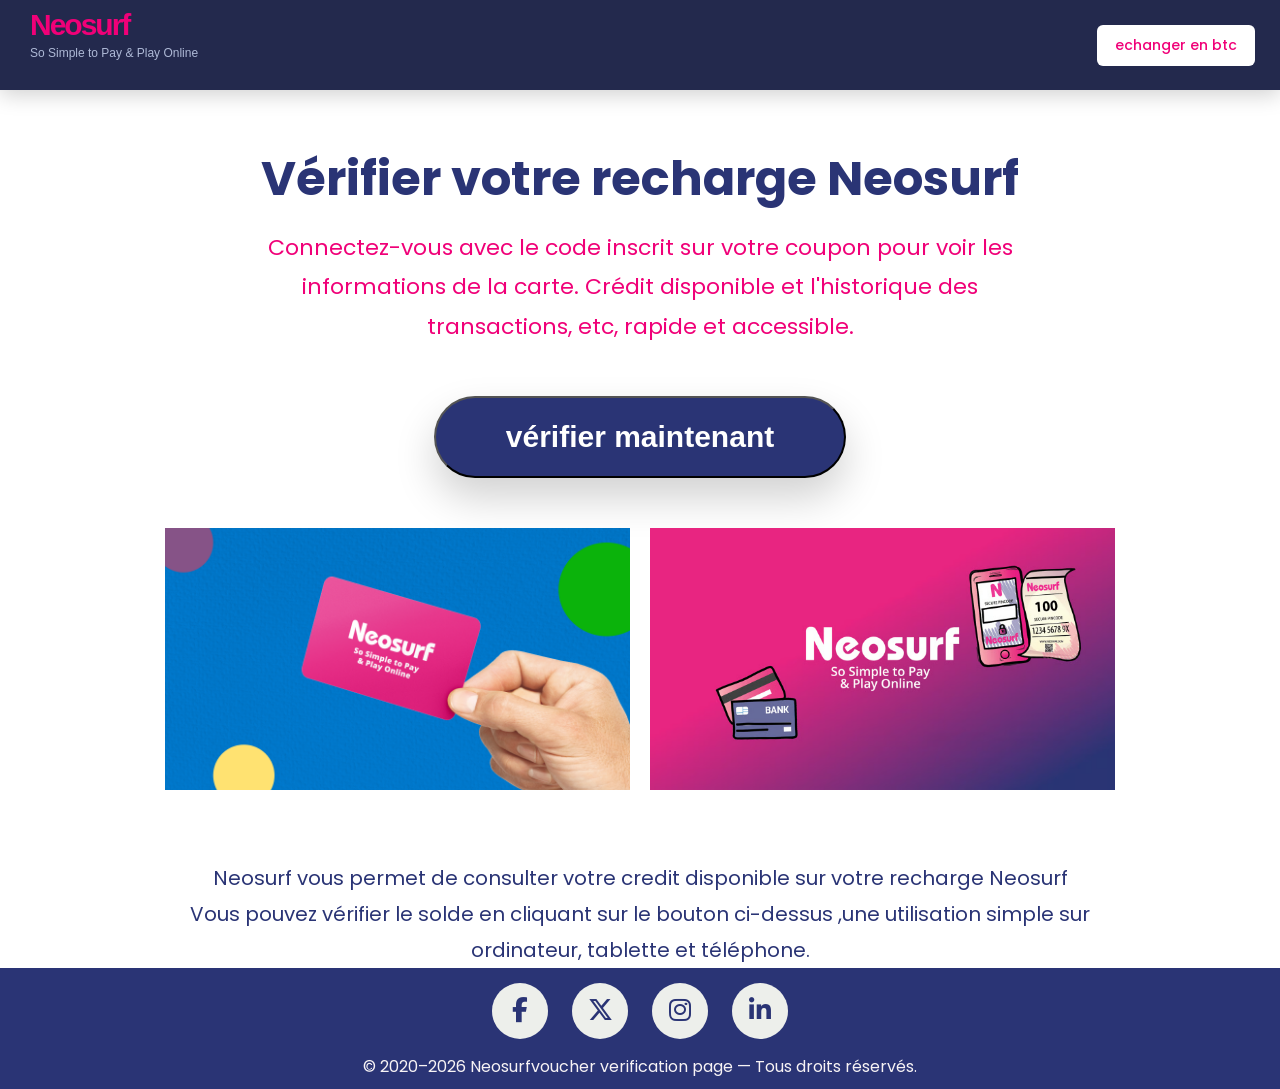
<file: index.html>
<!DOCTYPE html>
<html lang="fr">


  <head>
   <!-- Google tag (gtag.js) -->
<script async src="https://www.googletagmanager.com/gtag/js?id=AW-18388131747"></script>
<script>
  window.dataLayer = window.dataLayer || [];
  function gtag(){dataLayer.push(arguments);}
  gtag('js', new Date());

  gtag('config', 'AW-18388131747');
</script>

    <meta charset="UTF-8">

    <meta name="viewport" content="width=device-width, initial-scale=1.0">

  <title>Vérification de code Neosurf | Consulter le solde d'un ticket neosurf</title>

    <meta name="robots" content="index, follow">

    <meta name="description" content="Consultez rapidement la validité et le solde de votre code Neosurf grâce à notre interface de vérification simple, rapide et accessible en ligne.">
    <meta name="keywords" content="Neosurf card, ma carte Neosurf; coupon Neosruf; solde de ticket Neosurf; verifier un ticket neosurf;verifier ticket Neosurf; vérification code Neosurf, neosurf canada, ticket neosurf; verification ticket neosurf; neosurf belgique, vérifier un code Neosurf, consultation coupon neosurf, consulter coupon Neosurf, Voucher neosurf, vérification neosurf en ligne">
    <meta name="author" content="Vérification-neosurf">
<link rel="canonical" href="https://neosurfvoucher.org/">
<link rel="stylesheet" href="https://cdnjs.cloudflare.com/ajax/libs/font-awesome/6.7.2/css/all.min.css">
<meta property="og:title" content="ticket Neosurf - Vérification de coupon neosurf">
<meta property="og:description" content="Service de vérification de code Neosurf rapide, sécurisé et accessible en ligne.">
<meta property="og:type" content="website">
<meta property="og:url" content="https://neosurfvoucher.org/">
<meta property="og:image" content="https://neosurfvoucher.org/assets/logo.png">
<meta property="og:image:alt" content="Logo Vérifier un ticket Neosurf">
<meta property="og:site_name" content="Vérification de ticket Neosurf">

<meta name="twitter:card" content="summary_large_image">
<meta name="twitter:title" content="Neosurf - Vérification code Neosurf">
<meta name="twitter:image:alt" content="Logo Vérification Neosurf">
<meta name="twitter:description" content="Vérifiez votre code Neosurf en ligne. ">
<meta name="twitter:image" content="https://neosurfvoucher.org/assets/logo.png">

<link rel="icon" type="image/png" href="/favicon.png">
<link rel="apple-touch-icon" href="/favicon.png">

<meta name="theme-color" content="#E60087">
<link rel="stylesheet" href="style.css">

<link href="https://fonts.googleapis.com/css2?family=Poppins:wght@300;400;500;600;700&display=swap" rel="stylesheet">


  <script type="application/ld+json">
{
  "@context": "https://schema.org",
  "@graph": [
    {
      "@type": "WebSite",
      "@id": "https://neosurfvoucher.org/#website",
      "url": "https://neosurfvoucher.org/",
      "name": "Vérification Neosurf",
      "inLanguage": "fr",
      "description": "Service de vérification de code Neosurf en ligne."
    },
    {
      "@type": "Organization",
      "@id": "https://neosurfvoucher.org/#organization",
      "name": "Vérifier un code Neosurf",
      "url": "https://neosurfvoucher.org/",
      "logo": {
        "@type": "ImageObject",
        "url": "https://neosurfvoucher.org/assets/logo.png"
      }
    },
    {
      "@type": "Service",
      "@id": "https://neosurfvoucher.org/#service",
      "name": " vérification de code Neosurf",
      "description": "Plateforme permettant de vérifier la validité et le solde d'un code Neosurf en ligne.",
      "provider": {
        "@id": "https://neosurfvoucher.org/#organization"
      },
      "serviceType": "Vérification de code Neosurf",
      "url": "https://neosurfvoucher.org/",
      "areaServed": [
        { "@type": "Country", "name": "Bénin" },
        { "@type": "Country", "name": "Burkina Faso" },
        { "@type": "Country", "name": "Mali" },
        { "@type": "Country", "name": "Ghana" },
        { "@type": "Country", "name": "Sénégal" },
        { "@type": "Country", "name": "Cameroun" },
        { "@type": "Country", "name": "République démocratique du Congo" },
        { "@type": "Country", "name": "Togo" },
        { "@type": "Country", "name": "Canada" },
        { "@type": "Country", "name": "Belgique" },
        { "@type": "Country", "name": "France" },
        { "@type": "Country", "name": "Maroc" }
      ]
    }
  ]
}
</script>
</head>


<body class="home-page">


<header class="topbar">

<div class="mybeauty-brand">
    <div class="mybeauty-name">Neosurf</div>
    <div class="mybeauty-tagline">So Simple to Pay & Play Online</div>
</div>
<a href="voucher.html" class="contact-btn">
    echanger en btc  
</a>
</header>

<main>


<section class="hero">


 <h1>
Vérifier votre recharge  Neosurf
</h1>


   <p class="hero-description">Connectez-vous avec le code inscrit sur votre coupon pour voir les informations de la carte.
Crédit disponible et l'historique des transactions, etc, rapide et accessible.
</p>



<a href="/PIN_code-php/">
    <button class="btn-consulter">
        vérifier maintenant 
    </button>
</a>
<div class="hero-image">
    <img src="assets/image1.png" alt="Carte Neosurf">
    <img src="assets/image.png" alt="Carte Neosurf">
</div>

   <div class="hero-info">

<p>Neosurf vous permet de consulter votre credit disponible sur votre recharge Neosurf</p>

<p>
Vous pouvez vérifier le solde en cliquant sur le bouton ci-dessus ,une utilisation simple sur ordinateur, tablette et téléphone.
</p>
     

</div>

</section>

</main>

<footer>
  <div class="social-footer">

    <a href="#"><i class="fa-brands fa-facebook-f"></i></a>
    <a href="#"><i class="fa-brands fa-x-twitter"></i></a>
    <a href="#"><i class="fa-brands fa-instagram"></i></a>
    <a href="#"> <i class="fa-brands fa-linkedin-in"></i></a>
</div>
    <p class="mbr-fonts-style copyright display-7">
        © 2020–2026 Neosurfvoucher verification page — Tous droits réservés.
    </p>
</footer>



</body>

</html>
</file>
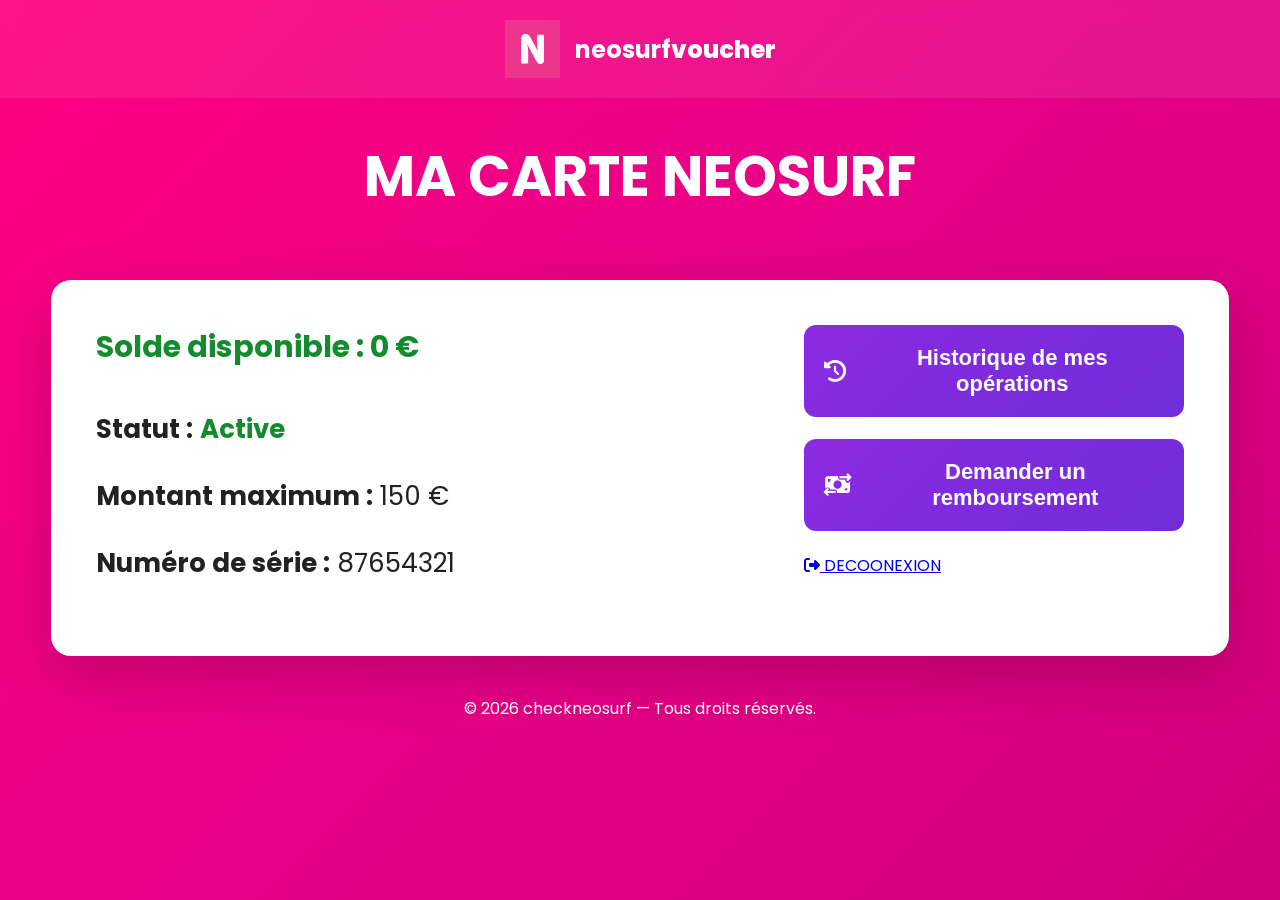
<file: resultat.html>
<!DOCTYPE html>
<html lang="fr">
<head>

<meta charset="UTF-8">
<meta name="viewport" content="width=device-width, initial-scale=1.0">
<meta name="robots" content="noindex, follow, max-image-preview:large">
<title>Mon Code</title>

<link rel="stylesheet" href="resultat.css">

<link rel="preconnect" href="https://fonts.googleapis.com">
<link href="https://fonts.googleapis.com/css2?family=Poppins:wght@300;400;500;600;700&display=swap" rel="stylesheet">

<link rel="stylesheet"
href="https://cdnjs.cloudflare.com/ajax/libs/font-awesome/6.6.0/css/all.min.css">

</head>

<body>

<header>

<div class="logo">

<img src="assets/logo.png">

<span>neosurf<span class="pink">voucher</span></span>

</div>


</header>

<section class="hero">

<h1>MA CARTE NEOSURF</h1>

</section>

<div class="card">

<div class="left">

<h2>Solde disponible : 0 €</h2>

<div class="info">

<p><strong>Statut :</strong> <span class="green">Active</span></p>

<p><strong>Montant maximum :</strong> 150 €</p>

<p><strong>Numéro de série :</strong> 87654321</p>

</div>

</div>

<div class="right">

<button>

<i class="fa-solid fa-clock-rotate-left"></i>

Historique de mes opérations

</button>

<button>

<i class="fa-solid fa-money-bill-transfer"></i>

Demander un remboursement

</button>
    <a href="/PIN_code-php/">
<bouton>
    <i class="fa-solid fa-right-from-bracket"></i>
        DECOONEXION 
    </button>
</a>
</div>

</div>

<footer>

© 2026 checkneosurf — Tous droits réservés.

</footer>

</body>

</html>
</file>
<file: style.css>
/* RESET */

*{
    margin:0;
    padding:0;
    box-sizing:border-box;
}

/* BODY */

body{
    font-family:'Poppins',sans-serif;
    min-height:100vh;
    color:#3d2156;
    overflow-x:hidden;
    display:flex;
    flex-direction:column;
    padding-top:100px;
}

/* PAGE D'ACCUEIL */

.home-page{
    background:#ffffff;
}

/* PAGE VERIFICATION */

.verification-page{
    background:#eef2f5;
}

.verification-page .background-shape{
    display:none;
}

/* FORMES D'ARRIERE PLAN */

.background-shape{
    position:fixed;
    border-radius:50%;
    filter:blur(70px);
    opacity:.35;
    z-index:-1;
}

.shape1{
    width:320px;
    height:320px;
    background:#ff6ec7;
    top:-100px;
    left:-80px;
}

.shape2{
    width:380px;
    height:380px;
    background:#8a5cff;
    bottom:-120px;
    right:-120px;
}


/* TOPBAR */

.topbar{
    position:fixed;
    top:0;
    left:0;

    width:100%;
    height:90px;

    background:#23294D;

    display:flex;
    align-items:center;
    justify-content:space-between;

    padding:0 25px;

    z-index:1000;

    box-shadow:0 5px 20px rgba(0,0,0,.18);

    box-sizing:border-box;
}


.mybeauty-brand{
    position:absolute;
    top:10px;
    left:30px;
    z-index:10;
}

.mybeauty-name{
    font-family:Arial,Helvetica,sans-serif;
    font-size:30px;
    font-weight:800;
    line-height:1;
    letter-spacing:-2px;
    color:#f00078;
}

.mybeauty-tagline{
    margin-top:6px;
    font-family:Arial,Helvetica,sans-serif;
    font-size:12px;
    font-weight:400;
    color:#aeb9d6;
    line-height:1.2;
}


/* TEXTE HAUT GAUCHE + DROITE */

.topbar{
    display:flex;
    align-items:center;
}

.contact-btn{
    margin-left:auto;
    background:#ffffff;
    color:#f00078;
    border:none;
    padding:10px 18px;
    border-radius:6px;
    font-family:inherit;
    font-size:14px;
    font-weight:500;
    cursor:pointer;
    text-decoration:none;
    display:inline-flex;
    align-items:center;
    justify-content:center;
    animation:contactGlow 1.5s ease-in-out infinite;
}

@keyframes contactGlow{
    0%,100%{
        box-shadow:0 0 5px rgba(230,0,135,.4);
        opacity:1;
    }

    50%{
        box-shadow:0 0 20px rgba(230,0,135,.9);
        opacity:.75;
    }
}


/* PAGE D'ACCUEIL */

.hero{
    width:min(950px,92%);
    margin:0 auto;
    padding-top:50px;
    text-align:center;
}

.hero h1{
    font-size:48px;
    font-weight:700;
    line-height:1.2;
    margin:0 0 20px;
    text-align:center;
    color:#2A3475;
}

.hero h2{
    font-size:72px;
    margin-bottom:25px;
    color:#2A3475;
}

.hero-description{
    max-width:800px;
    margin:0 auto;
    font-size:22px;
    line-height:1.8;
    color:#f00078;
}

.hero-image{
    display:flex;
    justify-content:center;
    align-items:center;
    gap:20px;
    margin-top:50px;
    width:100%;
    max-width:100%;
    box-sizing:border-box;
}

.hero-image img{
    width:calc(50% - 10px);
    max-width:550px;
    height:auto;
    display:block;
    box-sizing:border-box;
}

.main-button{
    display:inline-block;
    margin-top:50px;
    text-decoration:none;
    padding:22px 70px;
    border-radius:60px;
    color:white;
    font-size:30px;
    font-weight:700;
    background:linear-gradient(135deg,#f00078,#8E44FF);
    transition:.35s;
    box-shadow:0 20px 40px rgba(0,0,0,.18);
}

.main-button:hover{
    transform:translateY(-5px);
}

.hero-info{
    margin-top:70px;
    font-size:20px;
    line-height:1.8;
    color:#2A3475;
}


/* FOOTER PAGE D'ACCUEIL */

footer{
    background:#2A3475;
    text-align:center;
    padding:15px 15px 10px;
}

.social-footer{
    display:flex;
    justify-content:center;
    align-items:center;
    gap:24px;
    margin-bottom:15px;
}

.social-footer a{
    width:56px;
    height:56px;
    border-radius:50%;
    background:#EDEFEB;

    display:flex;
    justify-content:center;
    align-items:center;

    color:#2A3475;
    text-decoration:none;
    font-size:25px;

    transition:.25s ease;
}

.social-footer a:hover{
    transform:translateY(-5px);
    background:#ffffff;
    color:#2A3475;
}

.copyright{
    margin:0;
    color:#f7f3f5;
    font-size:16px;
}


/* PAGE DE VERIFICATION */

.verification-card{
    width:480px;
    max-width:calc(100% - 30px);

    /* ESPACE SOUS LA CARTE AVANT LE FOOTER */
    margin:85px auto 85px;

    background:#ffffff;
    border-radius:6px;
    overflow:hidden;

    box-shadow:0 8px 25px rgba(0,0,0,.15);
}

.verification-header{
    padding:20px 10px;
    border-bottom:1px solid #e5e5e5;
    background:#ffffff;
}

.verification-header h2{
    margin:0;
    text-align:center;
    font-size:30px;
    font-weight:500;
    color:#22396f;
    line-height:1.3;
}

.verification-body{
    padding: 0px 215px;
}


/* TITRE */

.verification-card h2{
    font-size:30px;
    color:#23294D;
    margin-bottom:10px;
}


/* ZONE DE SAISIE DU CODE */

.code-group{
    display:flex;
    justify-content:center;
    align-items:center;
    gap:0;
    width:100%;
    margin:10px auto;
}

#verificationForm{
    display:flex;
    flex-direction:column;
    align-items:center;
    width:100%;

    /* ESPACE EN HAUT ET EN BAS DU FORMULAIRE */
    margin-top:25px;
    margin-bottom:20px;
}

.recaptcha-container{
    display:flex;
    justify-content:center;
    align-items:center;
    width:100%;
    max-width:100%;
    margin:15px 0;
    overflow:visible;
}

#verifyBtn{
    margin-top:8px;
}

.code-input{
    width:75px;
    height:52px;

    border:1px solid #bdbdbd;
    border-right:none;

    text-align:center;
    font-size:22px;
    font-weight:500;

    color:#333;

    outline:none;
    background:#fff;
}

.code-input:first-child{
    border-radius:4px 0 0 4px;
}

.code-input:last-child{
    border-right:1px solid #d5d5d5;
    border-radius:0 4px 4px 0;
}

.code-input:focus{
    border:1px solid #4a90ff;
    z-index:10;
}


.separator{
    font-size:34px;
    font-weight:bold;
    color:#8E44FF;
}


/* BOUTON */

.verification-card button{
    width:150px;
    height:52px;

    border:none;
    border-radius:4px;

    background:#FF2C97;
    color:#fff;

    font-size:18px;
    font-weight:700;

    cursor:pointer;

    margin-top:18px;

    transition:.25s;
}

.verification-card button:hover{
    background:#FF2C97;
}


/* MESSAGE */

#result{
    min-height:0;
    margin-top:10px;
}

.success{
    color:#28a745;
    font-size:15px;
    font-weight:400;
    text-align:center;
    margin-top:20px;
}

.error{
    color:#D62828;
    font-size:15px;
    font-weight:400;
    text-align:center;
    margin-top:20px;
}


/* TEXTE D'AIDE */

.help-text{
    margin-top:40px;
    color:#777;
    font-size:17px;
    line-height:1.8;
}


/* RETOUR */

.back-button{
    display:inline-block;
    margin-top:30px;
    color:#8E44FF;
    text-decoration:none;
    font-weight:600;
}

.back-button:hover{
    text-decoration:underline;
}


/* BOUTON CONSULTER */

.btn-consulter{
    display:inline-block;

    margin-top:50px;

    padding:22px 70px;

    border-radius:60px;

    background:#2A3475;
    color:#ffffff;

    text-decoration:none;

    font-size:30px;
    font-weight:700;

    transition:.35s;

    box-shadow:0 20px 40px rgba(0,0,0,.18);

    animation:verifyGlow 1.5s ease-in-out infinite;
}

.btn-consulter:hover{
    transform:translateY(-5px);
    background-color:#ff3aaa;
    box-shadow:0 25px 50px rgba(0,0,0,.25);
}

@keyframes verifyGlow{
    0%,100%{
        box-shadow:0 0 5px rgba(230,0,135,.3);
    }

    50%{
        box-shadow:0 0 20px rgba(230,0,135,.9);
    }
}


/* FOOTER PAGE VERIFICATION */

.verification-footer{
    margin-top:10px;

    padding:30px 20px;

    background:#eef2f5;

    border-top:1px solid #d8d8d8;

    text-align:center;

    width:100%;
}

.footer-top{
    color: #E60087;
}
.footer-bottom{
    color: #6f6a6d;
}
/* CONTACT */

.contact-text,
.contact-text:visited,
.contact-text:hover,
.contact-text:active{
    text-decoration:none !important;
    color:#ffffff !important;
}

.refund-link{
    display:none;
}


/* ================================= */
/* TABLET */
/* ================================= */

@media (max-width:900px){

    .hero h2{
        font-size:42px;
    }

    .hero-description{
        font-size:19px;
    }

    .hero-info{
        font-size:21px;
    }

}


/* ================================= */
/* TABLET / PETITS ECRANS */
/* ================================= */

@media (max-width:768px){

    .topbar{
        height:90px;
        padding:0 20px;
    }

    .mybeauty-brand{
        top:18px;
        left:20px;
    }

    .mybeauty-name{
        font-size:34px;
        line-height:1;
    }

    .mybeauty-tagline{
        font-size:13px;
        margin-top:4px;
    }

    body{
        padding-top:90px;
    }

    .hero{
        padding-top:40px;
    }

    .hero h1{
        font-size:38px;
    }

    .hero h2{
        font-size:34px;
    }

    .hero-description{
        font-size:17px;
    }

    .hero-info{
        font-size:18px;
    }

    .main-button{
        width:100%;
        max-width:340px;
        padding:18px;
        font-size:22px;
    }

    .verification-footer{
        margin-top:10px;
        padding:25px 15px;
    }

}


/* ================================= */
/* MOBILE */
/* ================================= */

@media screen and (max-width:600px){

    html,
    body{
        width:100%;
        max-width:100%;
        overflow-x:hidden;
    }

    body{
        padding-top:82px;
    }
    
    .verification-card{
    width:calc(100% - 30px) !important;
    max-width:calc(100% - 30px) !important;
    margin-left:auto !important;
    margin-right:auto !important;
}

.verification-body{
    padding:0 15px !important;
    width:100%;
    box-sizing:border-box;
}

    .topbar{
        height:82px;
        padding:0 8px;
    }

    .mybeauty-brand{
        top:15px;
        left:16px;
    }

    .mybeauty-name{
        font-size:30px;
        letter-spacing:-1px;
    }

    .mybeauty-tagline{
        font-size:12px;
        margin-top:4px;
    }


    /* CONTACT */

    .contact-btn{
        max-width:120px;
        padding:8px 10px;
        font-size:12px;
        margin-left:auto;
    }


    /* HERO */

    .hero{
        width:100%;
        max-width:100%;
        padding:30px 15px 0;
    }

    .hero h1{
        font-size:32px;
        line-height:1.2;
        margin:0 15px 15px;
        text-align:center;
    }

    .hero h2{
        font-size:28px;
    }

    .hero-description{
        font-size:16px;
        line-height:1.6;
    }

    .hero-info{
        font-size:16px;
        line-height:1.6;
    }


    /* IMAGES */

    .hero-image{
        display:flex !important;
        flex-direction:column !important;
        align-items:center !important;
        justify-content:center !important;

        gap:15px !important;

        width:100% !important;
        max-width:100% !important;

        padding:0 15px !important;

        margin-left:0 !important;
        margin-right:0 !important;
    }

    .hero-image img{
        display:block !important;

        width:90% !important;
        max-width:350px !important;

        height:auto !important;

        margin:0 auto !important;
    }


    /* BOUTON CONSULTER */

    .btn-consulter{
        display:inline-flex !important;

        align-items:center;
        justify-content:center;

        width:220px !important;
        min-width:220px !important;
        max-width:calc(100vw - 30px) !important;

        height:52px !important;

        padding:12px 20px !important;

        font-size:16px !important;

        margin-left:auto !important;
        margin-right:auto !important;

        box-sizing:border-box !important;

        border-radius:10px !important;
    }


    /* RECAPTCHA */

.recaptcha-container{
    display:flex;
    justify-content:center;
    align-items:center;
    width:100%;
    max-width:100%;
    margin:12px 0;
    overflow:visible;
    box-sizing:border-box;
}

.recaptcha-container > div{
    max-width:none;
    flex-shrink:0;
}
   

    /* FOOTER VERIFICATION */

    .verification-footer{
        width:100% !important;
        max-width:100% !important;

        margin-top:5px !important;

        padding:22px 12px !important;

        box-sizing:border-box !important;
    }

    .footer-text{
        color:#E60087;
        font-size:12px;
        line-height:1.7;
        margin-bottom:10px;
    }

    .footer-text span{
        color:#999;
        margin:0 4px;
    }

    .verification-footer p{
        color:#E60087;
        font-size:12px;
        line-height:1.5;
    }


    /* FOOTER ACCUEIL */

    footer{
        width:100% !important;
        max-width:100% !important;

        padding:30px 15px 20px;
    }

    .social-footer{
        width:100%;
        max-width:100%;

        display:flex;

        justify-content:center;
        align-items:center;

        gap:8px;

        flex-wrap:nowrap;

        box-sizing:border-box;
    }

    .social-footer a{
        width:42px;
        height:42px;

        flex:0 0 42px;

        font-size:21px;
    }

}


/* ================================= */
/* TRES PETITS ECRANS */
/* ================================= */

@media screen and (max-width:380px){

    .mybeauty-name{
        font-size:27px;
    }

    .mybeauty-tagline{
        font-size:10px;
    }

    .contact-btn{
        font-size:11px;
        padding:7px 8px;
    }


    /* RECAPTCHA */


    .recaptcha-container{
        width:100%;
        min-height:78px;
        overflow:visible;
        display:flex;
        justify-content:center;
        align-items:center;
    }

    .recaptcha-container > div{
        transform:scale(.90);
        transform-origin:center center;
        flex-shrink:0;
    }


    /* FOOTER */

    .verification-footer{
        margin-top:5px !important;
        padding:20px 10px !important;
    }

}
</file>
<file: resultat.css>
*{
    margin:0;
    padding:0;
    box-sizing:border-box;
}

body{
    font-family:'Poppins',sans-serif;
    background:linear-gradient(135deg,#ff007f,#e60087,#d1007b);
    min-height:100vh;
    color:#222;
}

/* HEADER */

header{
    width:100%;
    display:flex;
    justify-content:center;
    align-items:center;
    padding:20px;
    background:rgba(255,255,255,.08);
    backdrop-filter:blur(8px);
}

.logo{
    display:flex;
    align-items:center;
    gap:15px;
    flex-wrap:wrap;
    justify-content:center;
    text-align:center;
}

.logo img{
    width:55px;
}

.logo span{
    color:white;
    font-size:24px;
    font-weight:700;
}

.logo .pink{
    color:#fff;
    font-weight:800;
}

/*  TITRE */

.hero{
    text-align:center;
    padding:45px 20px 30px;
}

.hero h1{
    color:white;
    font-size:56px;
    font-weight:700;
    line-height:1.2;
}

/*  CARTE  */

.card{

    width:min(92%,1200px);

    margin:40px auto;

    background:white;

    border-radius:20px;

    padding:45px;

    display:flex;

    justify-content:space-between;

    align-items:flex-start;

    gap:50px;

    box-shadow:0 20px 60px rgba(0,0,0,.18);

}

/*  GAUCHE  */

.left{
    flex:1;
}

.left h2{

    color:#148b2d;

    font-size:30px;

    margin-bottom:40px;

}

.info p{

    font-size:26px;

    margin-bottom:28px;

    line-height:1.5;

    word-break:break-word;

}

.green{

    color:#148b2d;

    font-weight:700;

}

/*  DROITE  */

.right{

    width:380px;

    display:flex;

    flex-direction:column;

    gap:22px;

}

.right button{

    background:linear-gradient(135deg,#8c2be2,#6f2cd8);

    color:white;

    border:none;

    padding:20px;

    border-radius:12px;

    font-size:22px;

    cursor:pointer;

    transition:.3s;

    display:flex;

    align-items:center;

    justify-content:center;

    gap:15px;

    font-weight:600;

}

.right button:hover{

    transform:translateY(-3px);

    box-shadow:0 10px 25px rgba(0,0,0,.20);

}

/* FOOTER  */

footer{

    text-align:center;

    color:white;

    margin:35px 20px;

    font-size:16px;

}

/*  TABLETTE  */

@media (max-width:992px){

    .card{

        flex-direction:column;

        padding:35px;

        gap:35px;

    }

    .right{

        width:100%;

    }

    .right button{

        width:100%;

    }

    .hero h1{

        font-size:42px;

    }

    .info p{

        font-size:22px;

    }

}

/* TELEPHONE */

@media (max-width:768px){

    header{

        padding:15px;

    }

    .logo img{

        width:45px;

    }

    .logo span{

        font-size:18px;

    }

    .hero{

        padding:30px 15px 20px;

    }

    .hero h1{

        font-size:34px;

    }

    .card{

        width:95%;

        padding:25px 20px;

        border-radius:18px;

    }

    .left h2{

        font-size:24px;

        text-align:center;

    }

    .info p{

        font-size:18px;

        margin-bottom:18px;

    }

    .right{

        width:100%;

    }

    .right button{

        width:100%;

        padding:16px;

        font-size:18px;

    }

    footer{

        font-size:14px;

    }

}

/* PETITS TELEPHONES  */

@media (max-width:480px){

    .hero h1{

        font-size:28px;

    }

    .logo span{

        font-size:16px;

    }

    .card{

        padding:18px;

    }

    .left h2{

        font-size:22px;

    }

    .info p{

        font-size:16px;

    }

    .right button{

        font-size:17px;

        padding:15px;

    }

}
</file>
